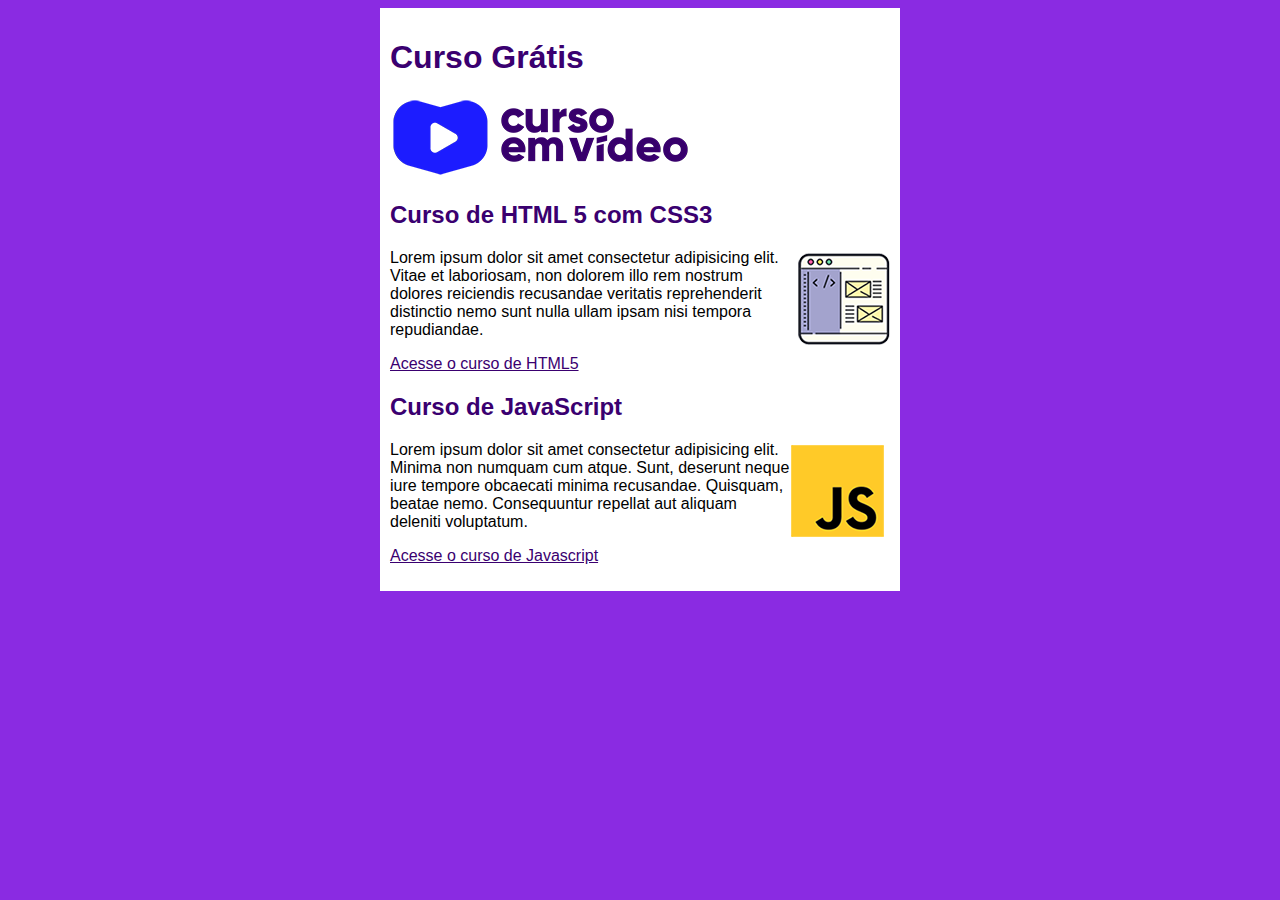
<file: index.html>
<!DOCTYPE html>
<html lang="pt-br">
<head>
    <meta charset="UTF-8">
    <meta http-equiv="X-UA-Compatible" content="IE=edge">
    <meta name="viewport" content="width=device-width, initial-scale=1.0">
    <title>Curso em Vídeo</title>
    <link rel="stylesheet" href="estilos/style.css">
</head>
<body>
    <main>
        <header>
            <h1>Curso Grátis</h1>
            <img src="imagens/curso-em-video-cor.png" alt="Curso em Video">
        </header>
        <article>
            <h2>Curso de HTML 5 com CSS3</h2>
            <img class="lado" src="imagens/curso-html-css.png" alt="">
            <p>Lorem ipsum dolor sit amet consectetur adipisicing elit. Vitae et laboriosam, non dolorem illo rem nostrum dolores reiciendis recusandae veritatis reprehenderit distinctio nemo sunt nulla ullam ipsam nisi tempora repudiandae.</p>
            <p><a href="curso-html.html">Acesse o curso de HTML5</a></p>
        <article>
            <h2>Curso de JavaScript</h2>
            <img class="lado" src="imagens/curso-javascript.png" alt="">
            <p>Lorem ipsum dolor sit amet consectetur adipisicing elit. Minima non numquam cum atque. Sunt, deserunt neque iure tempore obcaecati minima recusandae. Quisquam, beatae nemo. Consequuntur repellat aut aliquam deleniti voluptatum.</p>
            <p><a href="curso-js.html">Acesse o curso de Javascript</a></p>
        </article>
        </article>
    </main>
</body>
</html>
</file>
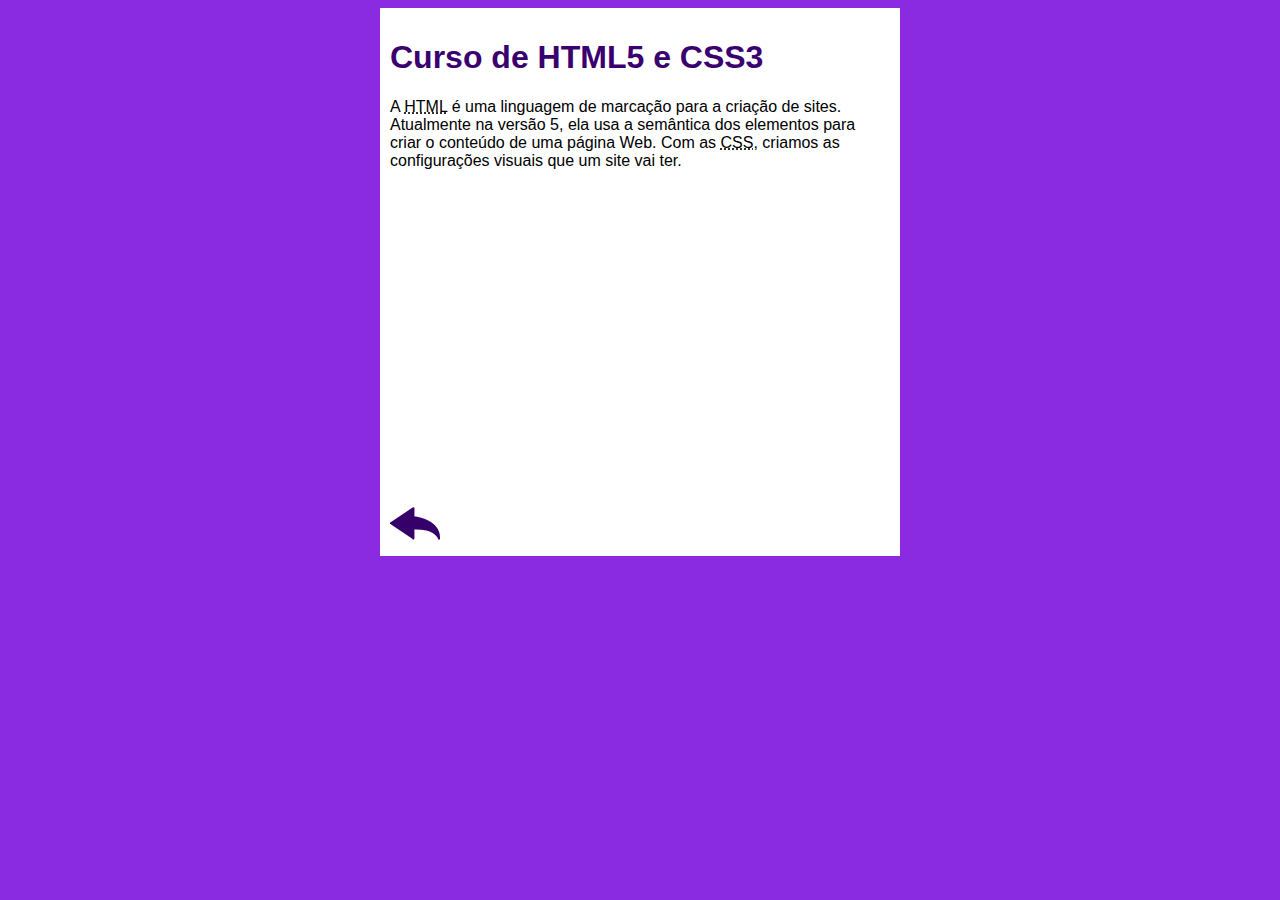
<file: curso-html.html>
<!DOCTYPE html>
<html lang="pt-br">
<head>
    <meta charset="UTF-8">
    <meta name="viewport" content="width=device-width, initial-scale=1.0">
    <title>Curso de HTML</title>
    <link rel="stylesheet" href="estilos/style.css">
</head>
<body>
    <main>
        <header>
            <h1>Curso de HTML5 e CSS3</h1>
        </header>
        <article>
            <p>A <abbr title="HyperText Markup Language">HTML</abbr> é uma linguagem de marcação para a criação de sites. Atualmente na versão 5, ela usa a semântica dos elementos para criar o conteúdo de uma página Web. Com as <abbr title="Cascading Style Sheets">CSS</abbr>, criamos as configurações visuais que um site vai ter.</p>

            <iframe width="505" height="315" src="https://www.youtube.com/embed/riSVzwlSnhw" frameborder="0" allow="accelerometer; autoplay; encrypted-media; gyroscope; picture-in-picture" allowfullscreen></iframe>

            <a href="index.html"><img src="imagens/btn-back.png" alt="Voltar"></a>
            
        </article>
    </main>
</body>
</html>
</file>
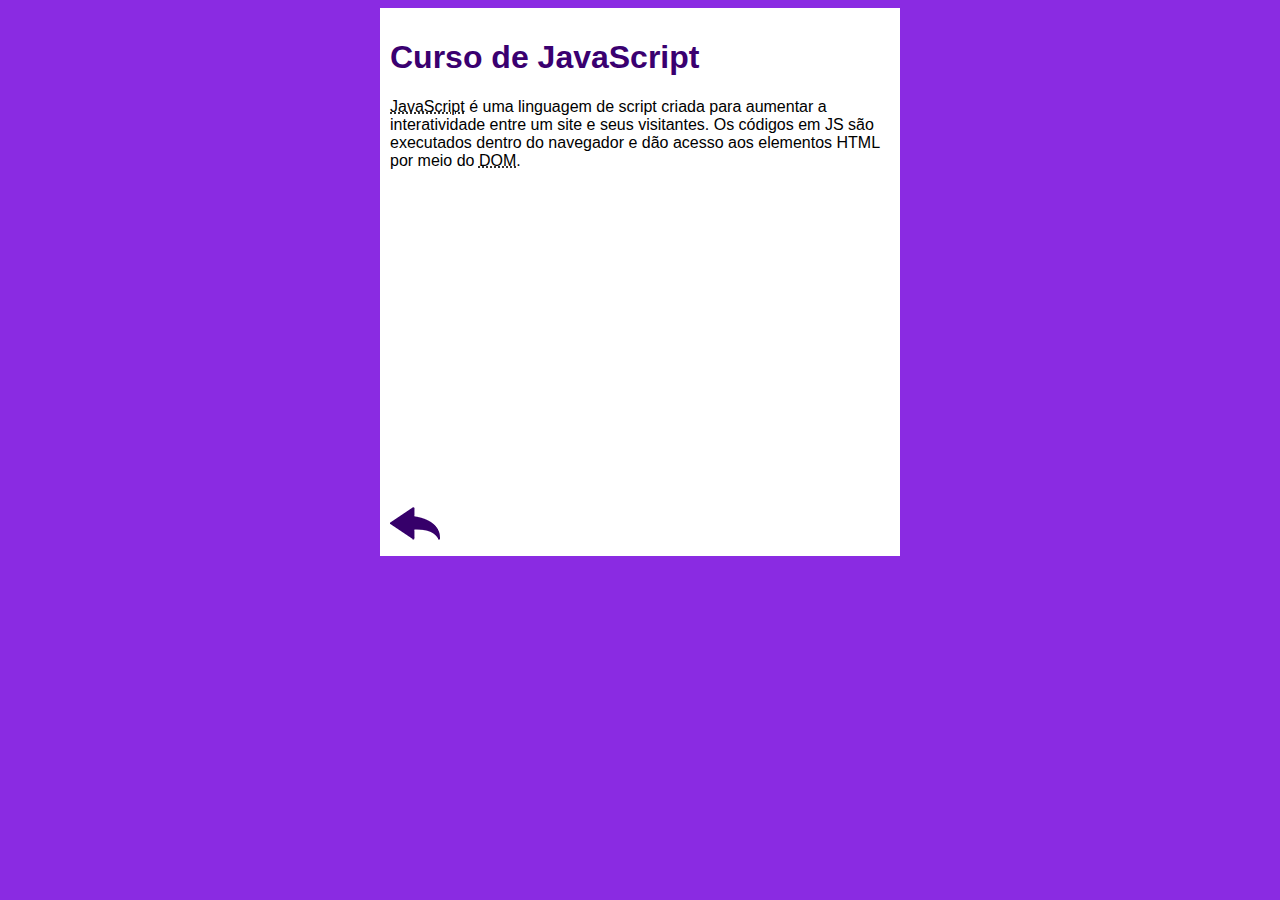
<file: curso-js.html>
<!DOCTYPE html>
<html lang="pt-br">
<head>
    <meta charset="UTF-8">
    <meta name="viewport" content="width=device-width, initial-scale=1.0">
    <title>Curso de JavaScript</title>
    <link rel="stylesheet" href="estilos/style.css">
</head>
<body>
    <main>
        <header>
            <h1>Curso de JavaScript</h1>
        </header>
        <article>
            <p><abbr title="JavaScript">JavaScript</abbr> é uma linguagem de script criada para aumentar a interatividade entre um site e seus visitantes. Os códigos em JS são executados dentro do navegador e dão acesso aos elementos HTML por meio do <abbr title="Document Object Model">DOM</abbr>.</p>

            <iframe width="505" height="315" src="https://www.youtube.com/embed/BXqUH86F-kA" frameborder="0" allow="accelerometer; autoplay; encrypted-media; gyroscope; picture-in-picture" allowfullscreen></iframe>

            <a href="index.html"><img src="imagens/btn-back.png" alt="Voltar"></a>
        </article>
    </main>
</body>
</html>
</file>
<file: estilos/style.css>
*{
    font-family: Arial, Helvetica, sans-serif;
    font-size: 16px;
}

body{
    background-color: blueviolet;
}

main{
    background-color: white;
    width: 500px;
    margin: auto;
    padding: 10px;
    box-shadow: 3px 3px 5px rgba(red, green, blue, alpha);
}

h1 {
    font-size: 2em;
    color: rgb(58, 0, 112)
}

h2 {
    font-size: 1.5em;
    color: rgb(58, 0, 112)
}

img.lado {
    float: right
}

a {
    text-decoration: underline;
    color: rgb(58, 0, 112);
}

a:hover {
    text-decoration: underline;
    color: rgb(26, 26, 255);
}
</file>
